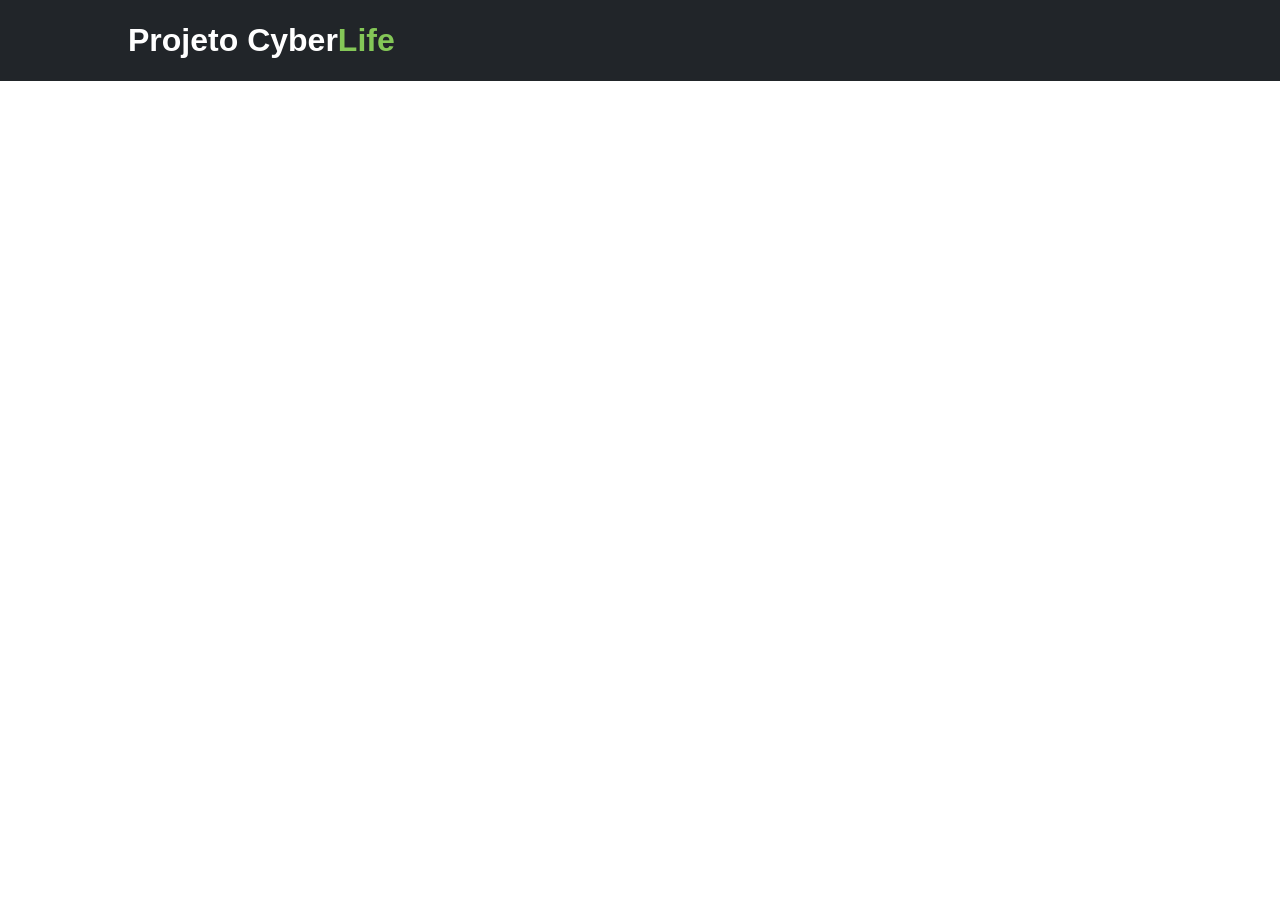
<file: Site institucional (individual)/index.html>
<html lang="en">
<head>
    <meta charset="UTF-8">
    <meta name="viewport" content="width=device-width, initial-scale=1.0">
    <title>Cyberlife</title>
    <link rel="stylesheet" href="css/style.css">
</head>
<body>
    
    <div class="header">
        <div class="container">
            <div class="title-header">
                <h1 class="white">Projeto Cyber<span class="green">Life</span></h1>
        </div>
        
        </div>
    </div>
        
</body>
</html>
</file>
<file: Site institucional (individual)/css/style.css>
/* Global */
body {
    font-family: Arial, Helvetica, sans-serif;
    margin: 0;
    padding: 0;
}

.container{
    width: 80%;
    margin: auto;
    height: 10px;
}

.green {
    color: #84C757;
}

.white {
    color: #FFFFFF;
}
/* fim GLOBAL */

/* Header */
.header{
    background-color: #212529;
    height: 80px;
    padding-top: 1px;
    border-bottom: #84C757 5px;
}
/* fim HEADER */
</file>
